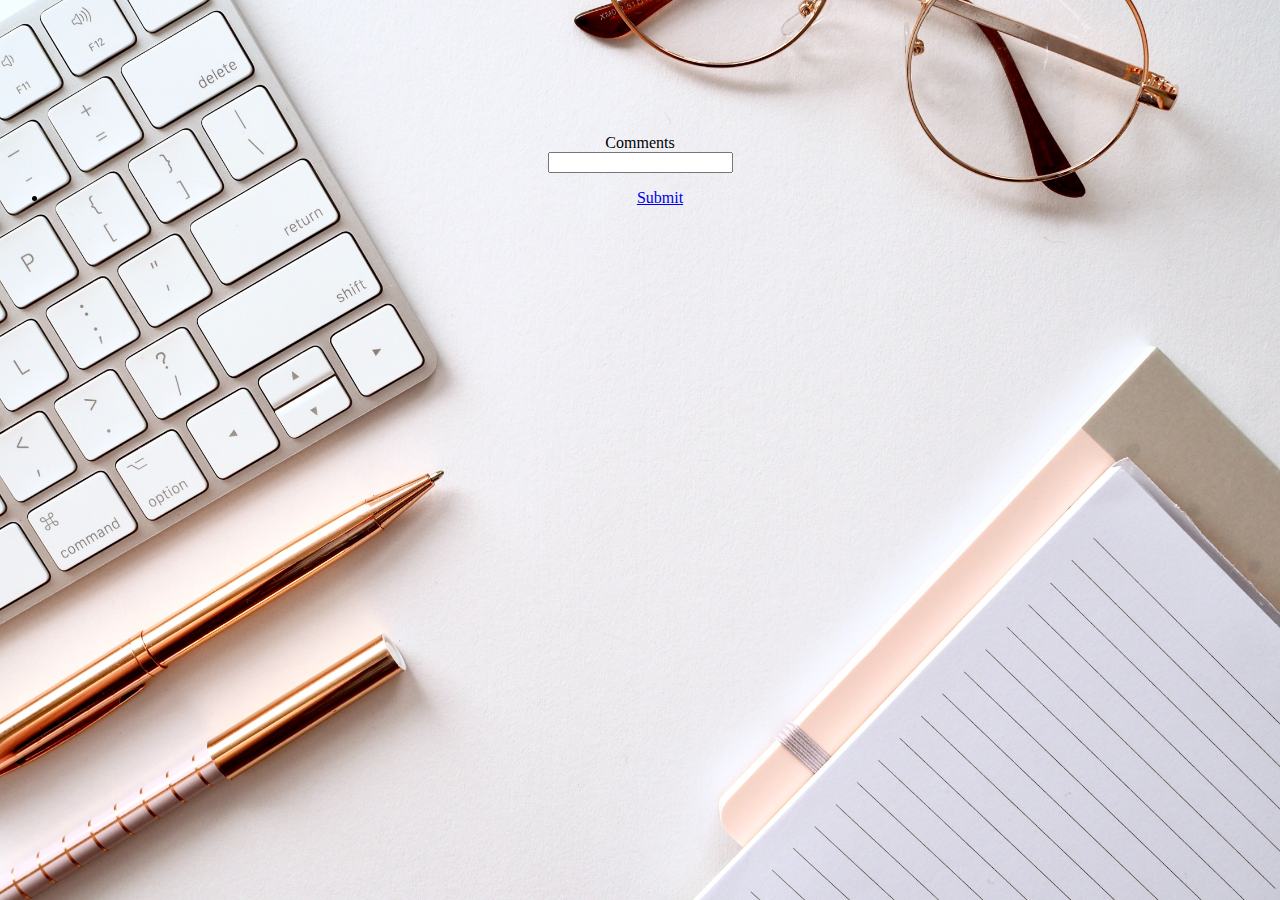
<file: comment.html>
<!DOCTYPE html>
<html lang="en">
<head>
  <meta charset="UTF-8">
  <meta http-equiv="X-UA-Compatible" content="IE=edge">
  <meta name="viewport" content="width=device-width, initial-scale=1.0">
  <title>Comments</title>
  <style> 
     
          
           
    body {
           background-image: url("blog1.jpg");
           background-color: #cccccc;
           height: 300px;
           background-repeat: no-repeat;
           background-size: cover;
        }
        form{
                text-align: center
                }  
        </style>
</head>
<body>
  <form>
    <br> <br> <br> <br> <br> <br> <br>
  
      <label>Comments</label><br>
      <input type="text"name="your name"value="">
      <ul>
        <li><a href="blog1.html">Submit</a></li>
        </ul>
   
  </form>
  
 
</div>

</body>
</html>
</file>
